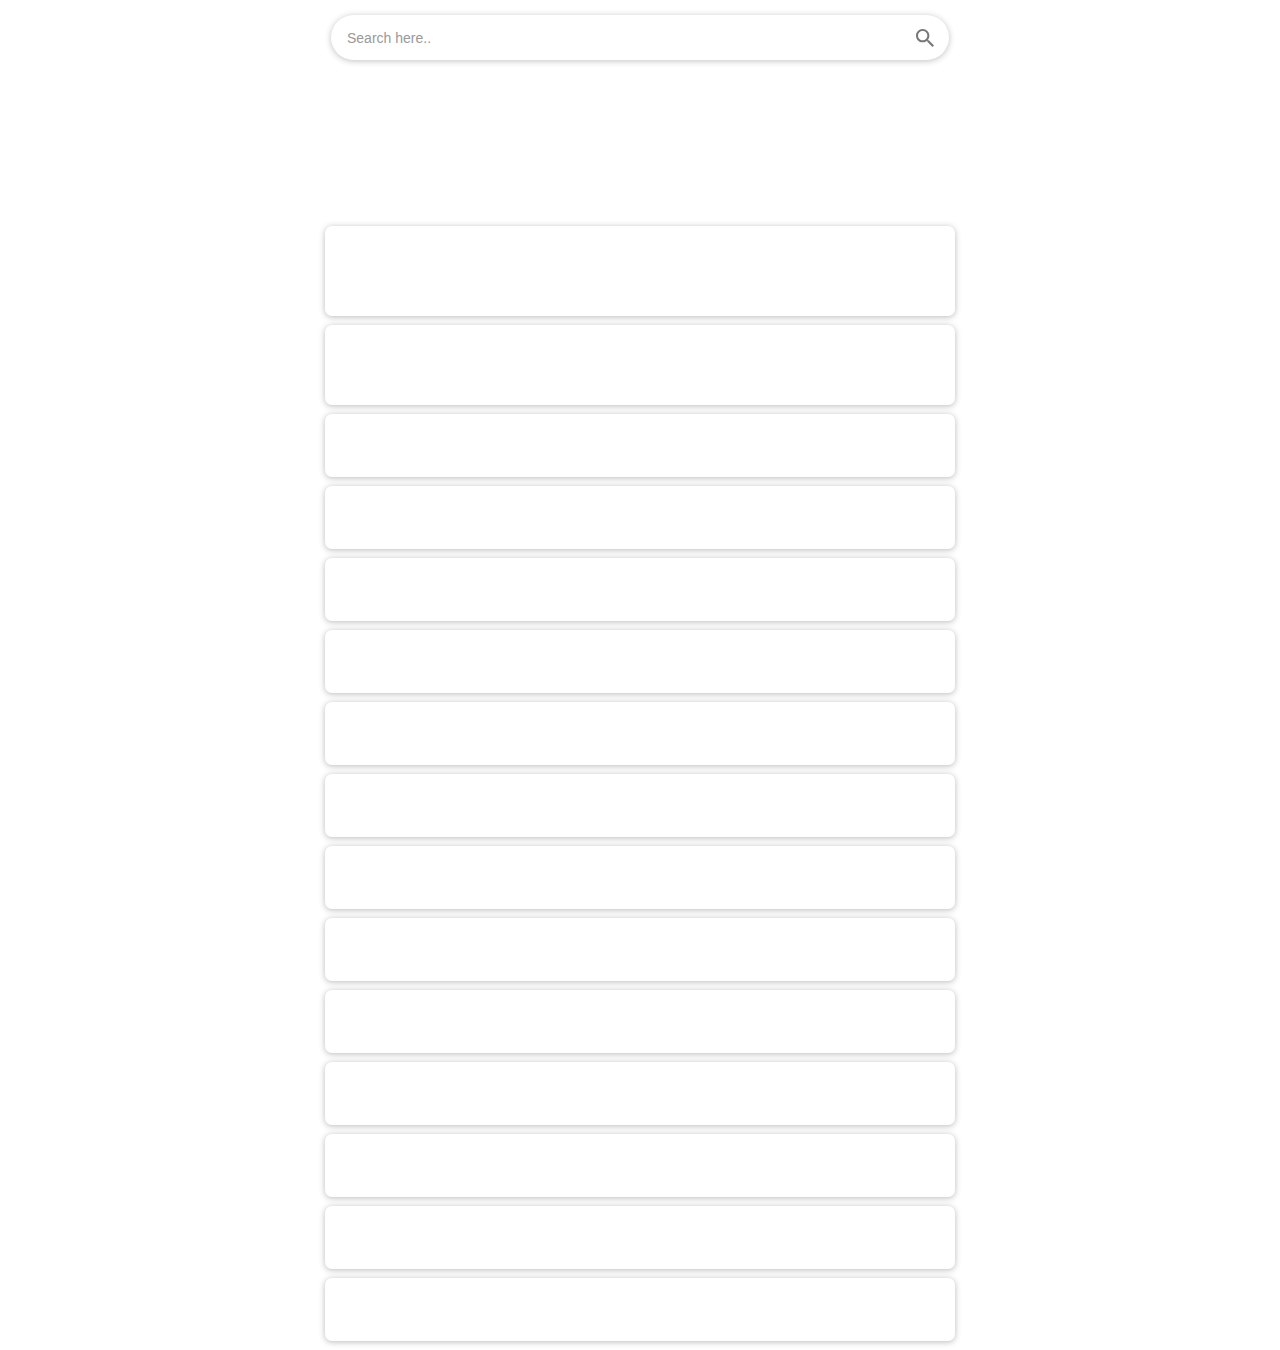
<file: index.html>
<!DOCTYPE html>
<html lang="en">
    
    <script>
            var timerStart = Date.now();
    </script>
    
    <script src="https://securepubads.g.doubleclick.net/tag/js/gpt.js"></script>
    <script src="https://www.googletagmanager.com/gtag/js?id=UA-47795566-10"></script>
    <script>
            var timerStart = Date.now();
            console.log("initialised @: %c"+ (Date.now()-timerStart) + ' ms', 'color:blue;');///DEBUG 

            window.addEventListener('load', function(){
                console.log("Page load complete@: %c "+ (Date.now()-timerStart) + ' ms ', 'color:white;background-color:darkviolet'); 
                //alert('Page loading took: ' +  ((Date.now()-timerStart)/1000).toFixed(2) + ' seconds' )
            });
    </script>
<head>
    <title>Indus News</title>
    <meta name="viewport" content="width=device-width, initial-scale=1.0" />
    <meta name="viewport" content="width=device-width, initial-scale=1">
    <meta name="viewport" content="width=device-width, initial-scale=1, maximum-scale=1, user-scalable=0" />
    <style type="text/css" media="handheld">
    /* rules for mobile devices that don't support media queries */
    body {
        font-size: 80%;
    }
    </style>
</head>
<body>
    <!-- google optimisation suggestions -->
    
    <link rel="preconnect" href="assets/js/custom.js" as="script">
    <link rel="preconnect" href="assets/css/indu_global.css">
    <link rel="dns-prefetch" href="https://kme46.siteplug.com">
    <link rel="dns-prefetch" href="https://static-02.siteplug.com">
    <link rel="dns-prefetch" href="https://feed.dailyhunt.in">
    <link rel="preconnect" href="https://backfills.ph.affinity.com">
    <link rel="preconnect" href="https://assets-news-bcdn-ll.dailyhunt.in">
    <link rel="preconnect" href="https://pagead2.googlesyndication.com">
    <link rel="preconnect" href="https://log.outbrainimg.com">
    <link rel="preconnect" href="https://static-02.siteplug.com">
    
    <div class="indus_middle" id="indus_cont">
        <div id="indus_cont_five">
            
            <!--  Search Bar  -->
            <header>
                <div class="row_search top-buffer">
                    <div class="search_fixed">
                        <div class="search-bar">
                            <div id="search" class="input-group">
                                <input class="form-control" name="q" type="text" id="search_in_page" placeholder="Search here.." required style="display: none;" />
                                <div class="input-group-btn" id="search_button">
                                    <button class="btn btn-default" id="button-icon">
                                        <img src="./assets/images/search1.svg" alt="search" aria-describedby="search button">
                                    </button>
                                </div>
                            </div>
                        </div>
                        <div class="site_suggest_box" style="display:none;">
                            <ul class=" site_suggest_ads list-unstyled result-bucket"></ul>
                        </div>
                    </div>
                    <div class="search_space_fix"></div>
                </div>
                <!--  Site Suggest  -->
            </header>
            
            <section class="indus_sections">
                <div class="flex-container">
                    <!--  Recommended Apps  -->
                    <div class="vertical-center-row top-buffer recommended_app_wrap">
                        <div id="recommended_app_section">
                            <div class="col-xs-3 panel fig_div" id="fig_div_0">
                                <div class="panel-body">
                                    <a id="app_url_0" href=""></a>
                                    <img class="img-responsive img-thumbnail center-block recommended_apps" id="app_image_0" style="display:none;">
                                    <div class="panel-heading word-wrap recommended_apps_name" id="recommended_apps_name_0"></div>
                                </div>
                            </div>
                            <div class="col-xs-3 panel fig_div" id="fig_div_1">
                                <div class="panel-body">
                                    <a id="app_url_1" href=""></a>
                                    <img class="img-responsive img-thumbnail center-block recommended_apps" id="app_image_1" style="display:none;">
                                    <div class="panel-heading word-wrap recommended_apps_name" id="recommended_apps_name_1"></div>
                                </div>
                            </div>
                            <div class="col-xs-3 panel fig_div" id="fig_div_2">
                                <div class="panel-body">
                                    <a id="app_url_2" href=""></a>
                                    <img class="img-responsive img-thumbnail center-block recommended_apps" id="app_image_2" style="display:none;">
                                    <div class="panel-heading word-wrap recommended_apps_name" id="recommended_apps_name_2"></div>
                                </div>
                            </div>
                            <div class="col-xs-3 panel fig_div" id="fig_div_3">
                                <div class="panel-body">
                                    <a id="app_url_3" href=""></a>
                                    <img class="img-responsive img-thumbnail center-block recommended_apps" id="app_image_3" style="display:none;">
                                    <div class="panel-heading word-wrap recommended_apps_name" id="recommended_apps_name_3"></div>
                                </div>
                            </div>
                            <div class="col-xs-3 panel fig_div" id="fig_div_4">
                                <div class="panel-body">
                                    <a id="app_url_4" href=""></a>
                                    <img class="img-responsive img-thumbnail center-block recommended_apps" id="app_image_4" style="display:none;">
                                    <div class="panel-heading word-wrap recommended_apps_name" id="recommended_apps_name_4"></div>
                                </div>
                            </div>
                            <div class="col-xs-3 panel fig_div" id="fig_div_5">
                                <div class="panel-body">
                                    <a id="app_url_5" href=""></a>
                                    <img class="img-responsive img-thumbnail center-block recommended_apps" id="app_image_5" style="display:none;">
                                    <div class="panel-heading word-wrap recommended_apps_name" id="recommended_apps_name_5"></div>
                                </div>
                            </div>
                            <div class="col-xs-3 panel fig_div" id="fig_div_6">
                                <div class="panel-body">
                                    <a id="app_url_6" href=""></a>
                                    <img class="img-responsive img-thumbnail center-block recommended_apps" id="app_image_6" style="display:none;">
                                    <div class="panel-heading word-wrap recommended_apps_name" id="recommended_apps_name_6"></div>
                                </div>
                            </div>
                            <div class="col-xs-3 panel fig_div" id="fig_div_7">
                                <div class="panel-body">
                                    <a id="app_url_7" href=""></a>
                                    <img class="img-responsive img-thumbnail center-block recommended_apps" id="app_image_7" style="display:none;">
                                    <div class="panel-heading word-wrap recommended_apps_name" id="recommended_apps_name_7"></div>
                                </div>
                            </div>
                        </div>
                    </div>
 
                    <!--  TopNews Section  -->
                    <div class="indus_full" id="indus_full">
                        <ul id="all_news" class="top_news_section top-buffer">
                            <li id="top_news_0">
                                <div class="top_div">
                                    <a id="news_href_0" href="">
                                        <div class="col-xs-12" id="pic">
                                            <img id="news_image_0" class="img-r-esponsive img-rounded img-auto">
                                        </div>
                                        <div class="col-xs-12">
                                            <div class="first_top_news">
                                                <div class="top_news_pro">
                                                    <img id="source_image_0" class="img-r-esponsive img-auto">
                                                    <span class="source_name" id="source_name_0"></span>
                                                </div>
                                                <b id="news_heading_0" class="bwrap"></b>
                                                <div class="source_image">
                                                    <h6 id="publishTime_0" class="publishTime"></h6>
                                                </div>
                                            </div>
                                        </div>
                                    </a>
                                </div>
                            </li>
                            
                            <!-- Ad divs -->
                            <li id="top_news_ads1" style="display:none;">
                                <div id="div-gpt-ad-1551357349271-9" class="top_div1"></div>
                            </li>
                            <li id="top_news_ads2" style="display:none;">
                                <div id="div-gpt-ad-1565767605361-0" class="top_div1"></div>
                            </li>
                            
                            <li id="top_news_1">
                                <div class="top_div">
                                    <a id="news_href_1" href="">
                                        <div class="col-xs-12" id="pic">
                                            <img id="news_image_1" class="img-r-esponsive img-rounded img-auto">
                                        </div>
                                        <div class="col-xs-12">
                                            <div class="first_top_news">
                                                <div class="top_news_pro">
                                                    <img id="source_image_1" class="img-r-esponsive img-auto">
                                                    <span class="source_name" id="source_name_1"></span>
                                                </div>
                                                <b id="news_heading_1" class="bwrap"></b>
                                                <div class="source_image">
                                                    <h6 id="publishTime_1" class="publishTime"></h6>
                                                </div>
                                            </div>
                                        </div>
                                    </a>
                                </div>
</li>
                            <li id="top_news_2">
                                <div class="top_div">
                                    <a id="news_href_2" href="">
                                        <div class="col-xs-9">
                                            <div class="top_news_pro">
                                                <img id="source_image_2" class="top_mar">
                                                <span class="source_name" id="source_name_2"></span>
                                            </div>
                                            <b id="news_heading_2" class="bwrap"></b>
                                            <div class="source_image">
                                                <h6 id="publishTime_2" class="publishTime"></h6>
                                            </div>
                                        </div>
                                        <div class="col-xs-3" id="pic">
                                            <img id="news_image_2" class="img-r-esponsive img-rounded img-auto feeds_right">
                                        </div>
                                    </a>
                                </div>
                            </li>
                            <li id="top_news_3">
                                <div class="top_div">
                                    <a id="news_href_3" href="">
                                        <div class="col-xs-9">
                                            <div class="top_news_pro">
                                                <img id="source_image_3" class="top_mar">
                                                <span class="source_name" id="source_name_3"></span>
                                            </div>
                                            <b id="news_heading_3" class="bwrap"></b>
                                            <div class="source_image">
                                                <h6 id="publishTime_3" class="publishTime"></h6>
                                            </div>
                                        </div>
                                        <div class="col-xs-3" id="pic">
                                            <img id="news_image_3" class="img-r-esponsive img-rounded img-auto feeds_right">
                                        </div>
                                    </a>
                                </div>
                            </li>
                            <li id="top_news_4">
                                <div class="top_div">
                                    <a id="news_href_4" href="">
                                        <div class="col-xs-9">
                                            <div class="top_news_pro">
                                                <img id="source_image_4" class="top_mar">
                                                <span class="source_name" id="source_name_4"></span>
                                            </div>
                                            <b id="news_heading_4" class="bwrap"></b>
                                            <div class="source_image">
                                                <h6 id="publishTime_4" class="publishTime"></h6>
                                            </div>
                                        </div>
                                        <div class="col-xs-3" id="pic">
                                            <img id="news_image_4" class="img-r-esponsive img-rounded img-auto feeds_right">
                                        </div>
                                    </a>
                                </div>
                            </li>
                            <li id="top_news_5">
                                <div class="top_div">
                                    <a id="news_href_5" href="">
                                        <div class="col-xs-9">
                                            <div class="top_news_pro">
                                                <img id="source_image_5" class="top_mar">
                                                <span class="source_name" id="source_name_5"></span>
                                            </div>
                                            <b id="news_heading_5" class="bwrap"></b>
                                            <div class="source_image">
                                                <h6 id="publishTime_5" class="publishTime"></h6>
                                            </div>
                                        </div>
                                        <div class="col-xs-3" id="pic">
                                            <img id="news_image_5" class="img-r-esponsive img-rounded img-auto feeds_right">
                                        </div>
                                    </a>
                                </div>
                            </li>
                            <li id="top_news_6">
                                <div class="top_div">
                                    <a id="news_href_6" href="">
                                        <div class="col-xs-9">
                                            <div class="top_news_pro">
                                                <img id="source_image_6" class="top_mar">
                                                <span class="source_name" id="source_name_6"></span>
                                            </div>
                                            <b id="news_heading_6" class="bwrap"></b>
                                            <div class="source_image">
                                                <h6 id="publishTime_6" class="publishTime"></h6>
                                            </div>
                                        </div>
                                        <div class="col-xs-3" id="pic">
                                            <img id="news_image_6" class="img-r-esponsive img-rounded img-auto feeds_right">
                                        </div>
                                    </a>
                                </div>
                            </li>
                            <li id="top_news_7">
                                <div class="top_div">
                                    <a id="news_href_7" href="">
                                        <div class="col-xs-9">
                                            <div class="top_news_pro">
                                                <img id="source_image_7" class="top_mar">
                                                <span class="source_name" id="source_name_7"></span>
                                            </div>
                                            <b id="news_heading_7" class="bwrap"></b>
                                            <div class="source_image">
                                                <h6 id="publishTime_7" class="publishTime"></h6>
                                            </div>
                                        </div>
                                        <div class="col-xs-3" id="pic">
                                            <img id="news_image_7" class="img-r-esponsive img-rounded img-auto feeds_right">
                                        </div>
                                    </a>
                                </div>
                            </li>
                            <li id="top_news_8">
                                <div class="top_div">
                                    <a id="news_href_8" href="">
                                        <div class="col-xs-9">
                                            <div class="top_news_pro">
                                                <img id="source_image_8" class="top_mar">
                                                <span class="source_name" id="source_name_8"></span>
                                            </div>
                                            <b id="news_heading_8" class="bwrap"></b>
                                            <div class="source_image">
                                                <h6 id="publishTime_8" class="publishTime"></h6>
                                            </div>
                                        </div>
                                        <div class="col-xs-3" id="pic">
                                            <img id="news_image_8" class="img-r-esponsive img-rounded img-auto feeds_right">
                                        </div>
                                    </a>
                                </div>
                            </li>
                            <li id="top_news_9">
                                <div class="top_div">
                                    <a id="news_href_9" href="">
                                        <div class="col-xs-9">
                                            <div class="top_news_pro">
                                                <img id="source_image_9" class="top_mar">
                                                <span class="source_name" id="source_name_9"></span>
                                            </div>
                                            <b id="news_heading_9" class="bwrap"></b>
                                            <div class="source_image">
                                                <h6 id="publishTime_9" class="publishTime"></h6>
                                            </div>
                                        </div>
                                        <div class="col-xs-3" id="pic">
                                            <img id="news_image_9" class="img-r-esponsive img-rounded img-auto feeds_right">
                                        </div>
                                    </a>
                                </div>
                            </li>
                            <li id="top_news_10">
                                <div class="top_div">
                                    <a id="news_href_10" href="">
                                        <div class="col-xs-9">
                                            <div class="top_news_pro">
                                                <img id="source_image_10" class="top_mar">
                                                <span class="source_name" id="source_name_10"></span>
                                            </div>
                                            <b id="news_heading_10" class="bwrap"></b>
                                            <div class="source_image">
                                                <h6 id="publishTime_10" class="publishTime"></h6>
                                            </div>
                                        </div>
                                        <div class="col-xs-3" id="pic">
                                            <img id="news_image_10" class="img-r-esponsive img-rounded img-auto feeds_right">
                                        </div>
                                    </a>
                                </div>
                            </li>
                            <li id="top_news_11">
                                <div class="top_div">
                                    <a id="news_href_11" href="">
                                        <div class="col-xs-9">
                                            <div class="top_news_pro">
                                                <img id="source_image_11" class="top_mar">
                                                <span class="source_name" id="source_name_11"></span>
                                            </div>
                                            <b id="news_heading_11" class="bwrap"></b>
                                            <div class="source_image">
                                                <h6 id="publishTime_11" class="publishTime"></h6>
                                            </div>
                                        </div>
                                        <div class="col-xs-3" id="pic">
                                            <img id="news_image_11" class="img-r-esponsive img-rounded img-auto feeds_right">
                                        </div>
                                    </a>
                                </div>
                            </li>
                            <li id="top_news_12">
                                <div class="top_div">
                                    <a id="news_href_12" href="">
                                        <div class="col-xs-9">
                                            <div class="top_news_pro">
                                                <img id="source_image_12" class="top_mar">
                                                <span class="source_name" id="source_name_12"></span>
                                            </div>
                                            <b id="news_heading_12" class="bwrap"></b>
                                            <div class="source_image">
                                                <h6 id="publishTime_12" class="publishTime"></h6>
                                            </div>
                                        </div>
                                        <div class="col-xs-3" id="pic">
                                            <img id="news_image_12" class="img-r-esponsive img-rounded img-auto feeds_right">
                                        </div>
                                    </a>
                                </div>
                            </li>
                            <li id="top_news_13">
                                <div class="top_div">
                                    <a id="news_href_13" href="">
                                        <div class="col-xs-9">
                                            <div class="top_news_pro">
                                                <img id="source_image_13" class="top_mar">
                                                <span class="source_name" id="source_name_13"></span>
                                            </div>
                                            <b id="news_heading_13" class="bwrap"></b>
                                            <div class="source_image">
                                                <h6 id="publishTime_13" class="publishTime"></h6>
                                            </div>
                                        </div>
                                        <div class="col-xs-3" id="pic">
                                            <img id="news_image_13" class="img-r-esponsive img-rounded img-auto feeds_right">
                                        </div>
                                    </a>
                                </div>
                            </li>
                            <li id="top_news_14">
                                <div class="top_div">
                                    <a id="news_href_14" href="">
                                        <div class="col-xs-9">
                                            <div class="top_news_pro">
                                                <img id="source_image_14" class="top_mar">
                                                <span class="source_name" id="source_name_14"></span>
                                            </div>
                                            <b id="news_heading_14" class="bwrap"></b>
                                            <div class="source_image">
                                                <h6 id="publishTime_14" class="publishTime"></h6>
                                            </div>
                                        </div>
                                        <div class="col-xs-3" id="pic">
                                            <img id="news_image_14" class="img-r-esponsive img-rounded img-auto feeds_right">
                                        </div>
                                    </a>
                                </div>
                            </li>
                        </ul>
                    </div>
                </div>
            </section>
        </div>
    </div>
    
<script>
 
    var worker = null;
    var newsTimer = 0;
    var arrAds = ['/42115163/IP_start.indusos.com_320X100_Mobile', '/42115163/IP_start.indusos.com_300X250_Mobile'];
    var smallAdInterval = 1; // how much gap between news feeds and small ad (1st) : n - [1 to 10]
    var bigAdInterval = 6; // how much gap between news feeds and big ad (2nd) : n - [1 to 10]
    var adSlot1, adSlot2;

    var pageSize = 15;
    var pageNumber = 1;
    var newsAppKey = 'DVj2UsFaFnN+3kn4VHWPS9hUiLCz4eOtblRfAUrDC50=';
    var current_parameter = getUrlParameter(window.location.search.substring(1))["IMEI"];
    var scrollDir = 'up';
    var nextPageUrl = '';
    var newsRenderIndex = 0;
    var alreadyLoading = false;
    var arrayDisplayedNews = [];
    var lastBottomPos = 0;

    var flag_var = 0;

    var docHeight = 0;
    var winHeight = 0;

    
    //-------------------------------------------------------
    var current_parameter = getUrlParameter(window.location.search.substring(1))["IMEI"];
    var $recommended_app_section = document.getElementById("recommended_app_section");
    var mobile_width = screen.width;
    findHighestNode(document.documentElement.childNodes)
    winHeight = window.innerHeight || document.documentElement.clientHeight || document.body.clientHeight;
    function dqs(sel) { return document.querySelector(sel); }
    
    // GOOGLE ad
    var gptadslots = [];
    var googletag = googletag || {cmd:[]};
    
    googletag.cmd.push(function() {
        
        googletag.pubads().enableSingleRequest(); //SRA
        googletag.pubads().collapseEmptyDivs();
        // unhide div when ad loads
        googletag.pubads().addEventListener('slotRenderEnded', function(event) {
            if(event.slot.getAdUnitPath() == arrAds[0]) {
                dqs('#div-gpt-ad-1551357349271-9 div iframe').onload = function(){ 
                    document.getElementById('top_news_ads1').style.display = 'block';
                }
            }
            if(event.slot.getAdUnitPath() == arrAds[1]) {
                dqs('#div-gpt-ad-1565767605361-0 div iframe').onload = function(){
                    document.getElementById('top_news_ads2').style.display = 'block';
                }
            }
        });

        adSlot1 = googletag.defineSlot('/42115163/IP_start.indusos.com_320X100_Mobile', [[320, 100]], "div-gpt-ad-1551357349271-9")
            .addService(googletag.pubads());

        adSlot2 = googletag.defineSlot('/42115163/IP_start.indusos.com_300X250_Mobile', [[300, 250]],'div-gpt-ad-1565767605361-0')
            .addService(googletag.pubads());
        //googletag.NamedSize = 'fluid';
        googletag.enableServices();
        googletag.display('div-gpt-ad-1551357349271-9');
        googletag.display('div-gpt-ad-1565767605361-0');
    });
    
    /*
    @ get the URL parameter off the url*/
    function getUrlParameter(uri) {
        var sPageURL = decodeURIComponent(uri),
            sURLVariables = sPageURL.split('&'),
            sParameterName,
            i;
        var param_dict = {};
        for (i = 0; i < sURLVariables.length; i++) {
            sParameterName = sURLVariables[i].split('=');
            param_dict[sParameterName[0]] = sParameterName[1];
        }
        return param_dict;
    };

    //document height
    function findHighestNode(nodesList) {
        for (var i = nodesList.length - 1; i >= 0; i--) {
            if (nodesList[i].scrollHeight && nodesList[i].clientHeight) {
                var elHeight = Math.max(nodesList[i].scrollHeight, nodesList[i].clientHeight);
                docHeight = Math.max(elHeight, docHeight);
            }
            if (nodesList[i].childNodes.length) findHighestNode(nodesList[i].childNodes);
        }
    }


    /*********************/
    /** LOAD WEB WORKER **/
    /*********************/
    worker = new Worker("./assets/js/task.js");

    /* Message event handler */
    worker.onmessage = function(e) {

        if(e.data.event == 'load_news')
        {
            var data = e.data.data;
            data = JSON.parse(data);

            if (data.code == 200) {
                if (parseInt(data.data.count) > 0) 
                {
                    var data_from_wow = data.data.rows;//data.data.rows.slice(0, 10);
                    // dailyhunt BUG: not  consideting pageSize key

                    //append first 10 using static html
                    for (var i = 0; i < data_from_wow.length; i++) {

                        var newsImg = document.querySelector("#news_image_" + i.toString())
                        if(typeof data_from_wow[i]['images'][0]!= 'undefined')
                        {
                            var image_array = data_from_wow[i]['images'][0];
                            var newsId = data_from_wow[i]['id'];
                            arrayDisplayedNews.push(newsId);
                            //make first news image bigger
                            if (!!image_array) {
                                if (i == 0) {
                                    image_array = image_array.replace(/{CMD}/g, "crop").replace(/{W}x{H}_{Q}/g, "700x400_80").replace(/{EXT}/g, "webp");
                                    newsImg.setAttribute("src", image_array);

                                } else {
                                    image_array = image_array.replace(/{CMD}/g, "crop").replace(/{W}x{H}_{Q}/g, "150x150_90").replace(/{EXT}/g, "webp");
                                    //newsImg.setAttribute("src", image_array);
                                     newsImg.setAttribute("data-src", image_array);
                                     newsImg.classList.add("lazy");

                                    // newsImg.setAttribute("width", '100');
                                    // newsImg.setAttribute("height", '100');
                                }
                            }
                        }
                        else
                            newsImg.parentNode.removeChild(newsImg); // empty images[]
                        
                        
                        var srcImg = data_from_wow[i]['sourceLogo'];
                        if(srcImg.indexOf('{CMD}') !== -1)
                        {
                            srcImg = srcImg.replace(/{CMD}/g, "crop").replace(/{W}x{H}_{Q}/g, "96x96_60").replace(/{EXT}/g, "webp");
                        }
                        srcImg = srcImg.replace('96x96_60', '25x25_60'); // replace image res.
                        var srcImgEl = document.querySelector("#source_image_" + i);
                        srcImgEl.setAttribute("src", srcImg);
                        document.querySelector('#news_heading_' + i).innerText = data_from_wow[i]['title'];
                        document.querySelector('#news_href_' + i).setAttribute("href", (data_from_wow[i]['deepLinkUrl']));

                        if(typeof data_from_wow[i]['recommendationTs'] != 'undefined')
                        var publish_time = new Date(data_from_wow[i]['recommendationTs']);
                        else
                        var publish_time = new Date(data_from_wow[i]['publishTime']);

                        document.querySelector('#publishTime_' + i).innerText = timeSince(publish_time);
                        document.querySelector('#top_news_' + i).setAttribute('data-title', data_from_wow[i]['title']);
                        document.querySelector('#top_news_' + i).setAttribute('data-url', data_from_wow[i]['deepLinkUrl']);
                        document.querySelector('#source_name_' + i).innerText = data_from_wow[i]['source'];
                        /*
                         track_data.stories.push({
                             "id": data_from_wow[i]['id'],
                             "trackData": data_from_wow[i]['trackData']
                         });
                         */
                    }
                    //for loop close
                    
                    newsRenderIndex+=data_from_wow.length-1;
                    
                    lazyLoadInstance = new LazyLoad({
                        elements_selector: ".lazy"
                    });
                    nextPageUrl = data.data.nextPageUrl;
                }
            }
        }
    }
    /**********************/

    //init the loading news in webworker
    worker.postMessage({event:'load_news', current_parameter:current_parameter});

    //CSS CLASSES SETUP: based on device
        mql = window.matchMedia('(max-width: 699px)');
        if (mql.matches) {
            document.querySelector('#indus_cont').classList.remove("indus_middle");;
        }
        mql = window.matchMedia('(max-width:339px)');
        if (mql.matches) {
            document.querySelector('#indus_cont_five').classList.add("indus_middle_five");;
        }
        mql = window.matchMedia('(max-width: 399px)');
        if (mql.matches) {
            var sel = '#all_news';
            var coll = document.querySelector(sel).classList.add('lessthan400');
        } else {
            var sel = '#all_news';
            var coll = document.querySelector(sel).classList.add('morethan400');
        }
    
    </script>
    
    <script src="./assets/js/custom.js"></script>

    <script>document.querySelector('#search_in_page').style.display = 'block';document.querySelector('#button-icon').style.display = 'block';</script>

</body>
    
    <script src="assets/js/lazyload.min.js"></script>
    <link rel="stylesheet" href="assets/css/indu_global.css">

</html>
</file>
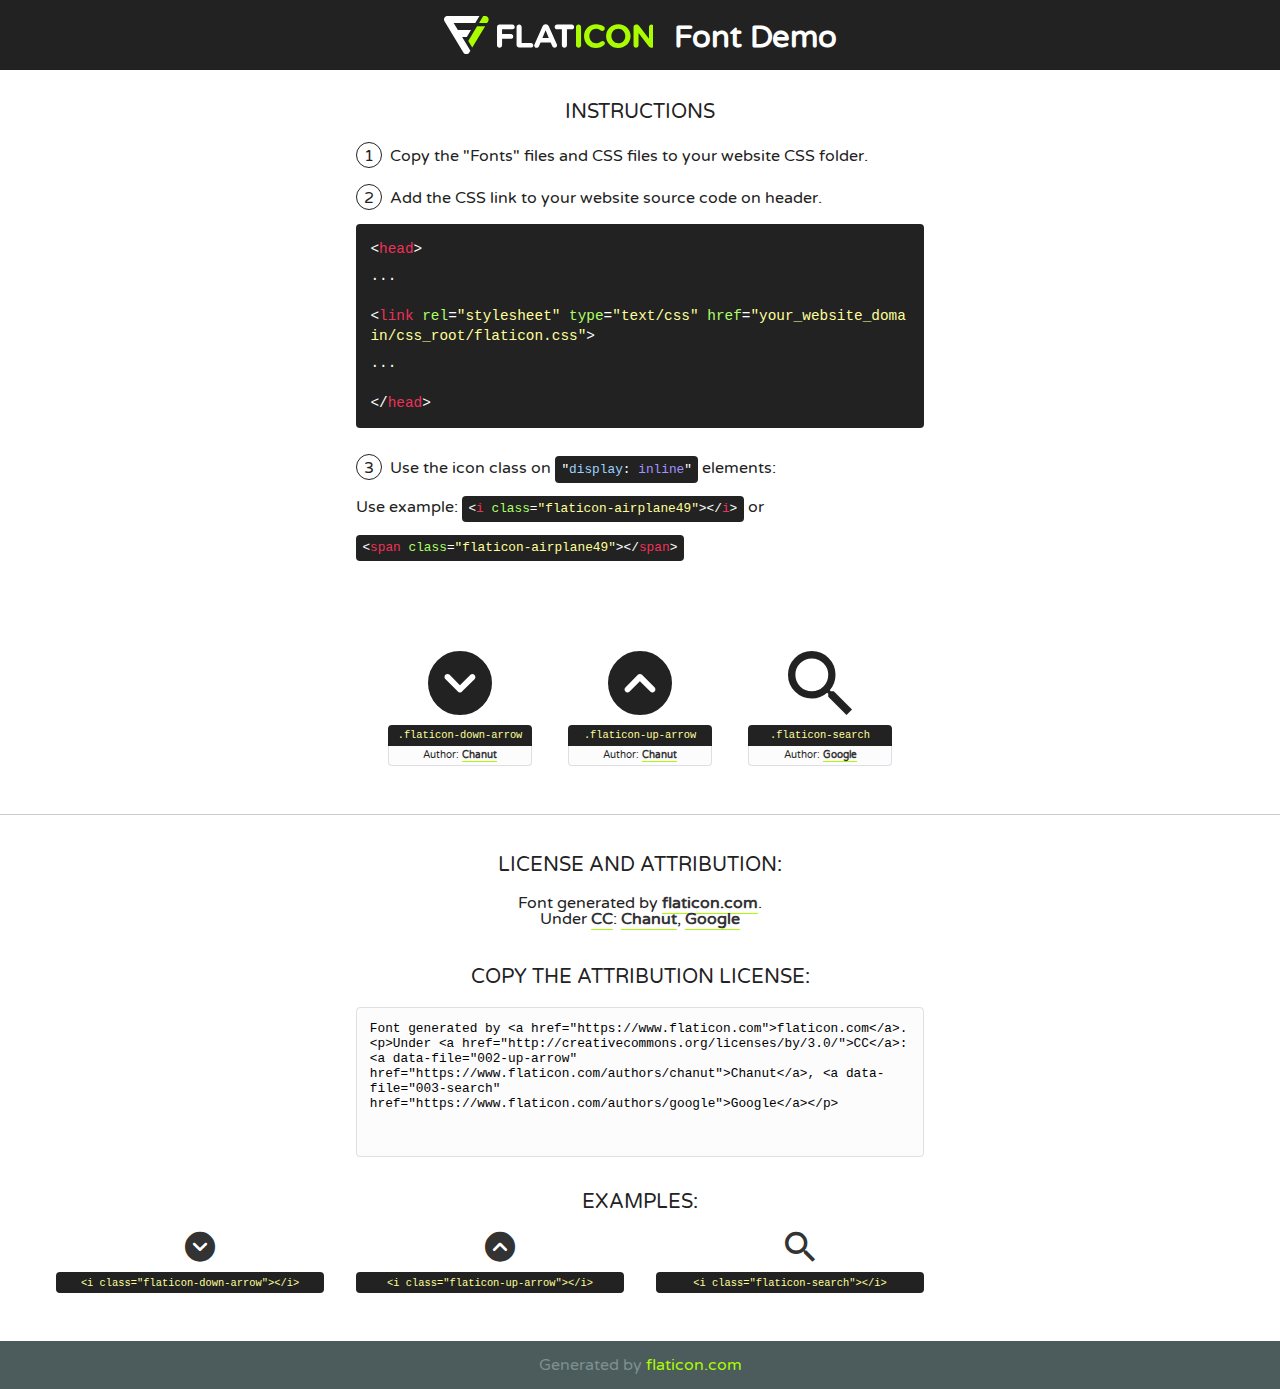
<file: assets/font/flaticon.html>
<!DOCTYPE html>
<!--
  Flaticon icon font: Flaticon
  Creation date: 15/11/2019 06:23
-->
<html>
<!DOCTYPE html>
<html>

<head>
    <title>Flaticon WebFont</title>
    <link href="http://fonts.googleapis.com/css?family=Varela+Round" rel="stylesheet" type="text/css" />
    <link rel="stylesheet" type="text/css" href="flaticon.css">
    <meta charset="UTF-8">
    <style>
    html, body, div, span, applet, object, iframe,
    h1, h2, h3, h4, h5, h6, p, blockquote, pre,
    a, abbr, acronym, address, big, cite, code,
    del, dfn, em, img, ins, kbd, q, s, samp,
    small, strike, strong, sub, sup, tt, var,
    b, u, i, center,
    dl, dt, dd, ol, ul, li,
    fieldset, form, label, legend,
    table, caption, tbody, tfoot, thead, tr, th, td,
    article, aside, canvas, details, embed, 
    figure, figcaption, footer, header, hgroup, 
    menu, nav, output, ruby, section, summary,
    time, mark, audio, video {
        margin: 0;
        padding: 0;
        border: 0;
        font-size: 100%;
        font: inherit;
        vertical-align: baseline;
    }
    /* HTML5 display-role reset for older browsers */
    article, aside, details, figcaption, figure, 
    footer, header, hgroup, menu, nav, section {
        display: block;
    }
    body {
        line-height: 1;
    }
    ol, ul {
        list-style: none;
    }
    blockquote, q {
        quotes: none;
    }
    blockquote:before, blockquote:after,
    q:before, q:after {
        content: '';
        content: none;
    }
    table {
        border-collapse: collapse;
        border-spacing: 0;
    }
    body {
        font-family: 'Varela Round', Helvetica, Arial, sans-serif;
        font-size: 16px;
        color: #222;
    }
    a {
        color: #333;
        border-bottom: 1px solid #a9fd00;
        font-weight: bold;
        text-decoration: none;
    }
    * {
        -moz-box-sizing: border-box;
        -webkit-box-sizing: border-box;
        box-sizing: border-box;
        margin: 0;
        padding: 0;
    }
    [class^="flaticon-"]:before, [class*=" flaticon-"]:before, [class^="flaticon-"]:after, [class*=" flaticon-"]:after {
        font-family: Flaticon;
        font-size: 30px;
        font-style: normal;
        margin-left: 20px;
        color: #333;
    }
    .wrapper {
        max-width: 600px;
        margin: auto;
        padding: 0 1em;
    }
    .title {
        font-size: 1.25em;
        text-align: center;
        margin-bottom: 1em;
        text-transform: uppercase;
    }
    header {
        text-align: center;
        background-color: #222;
        color: #fff;
        padding: 1em;
    }
    header .logo {
        width: 210px;
        height: 38px;
        display: inline-block;
        vertical-align: middle;
        margin-right: 1em;
        border: none;
    }
    header strong {
        font-size: 1.95em;
        font-weight: bold;
        vertical-align: middle;
        margin-top: 5px;
        display: inline-block;
    }
    .demo {
        margin: 2em auto;
        line-height: 1.25em;
    }
    .demo ul li {
        margin-bottom: 1em;
    }
    .demo ul li .num {
        color: #222;
        border-radius: 20px;
        display: inline-block;
        width: 26px;
        padding: 3px;
        height: 26px;
        text-align: center;
        margin-right: 0.5em;
        border: 1px solid #222;
    }
    .demo ul li code {
        background-color: #222;
        border-radius: 4px;
        padding: 0.25em 0.5em;
        display: inline-block;
        color: #fff;
        font-family: Consolas,Monaco,Lucida Console,Liberation Mono,DejaVu Sans Mono,Bitstream Vera Sans Mono,Courier New, monospace;
        font-weight: lighter;
        margin-top: 1em;
        font-size: 0.8em;
        word-break: break-all;
    }
    .demo ul li code.big {
        padding: 1em;
        font-size: 0.9em;
    }
    .demo ul li code .red {
        color: #EF3159;
    }
    .demo ul li code .green {
        color: #ACFF65;
    }
    .demo ul li code .yellow {
        color: #FFFF99;
    }
    .demo ul li code .blue {
        color: #99D3FF;
    }
    .demo ul li code .purple {
        color: #A295FF;
    }
    .demo ul li code .dots {
        margin-top: 0.5em;
        display: block;
    }
    #glyphs {
        border-bottom: 1px solid #ccc;
        padding: 2em 0;
        text-align: center;
    }
    .glyph {
        display: inline-block;
        width: 9em;
        margin: 1em;
        text-align: center;
        vertical-align: top;
        background: #FFF;
    }
    .glyph .glyph-icon {
        padding: 10px;
        display: block;
        font-family:"Flaticon";
        font-size: 64px;
        line-height: 1;
    }
    .glyph .glyph-icon:before {
        font-size: 64px;
        color: #222;
        margin-left: 0;
    }
    .class-name {
        font-size: 0.65em;
        background-color: #222;
        color: #fff;
        border-radius: 4px 4px 0 0;
        padding: 0.5em;
        color: #FFFF99;
        font-family: Consolas,Monaco,Lucida Console,Liberation Mono,DejaVu Sans Mono,Bitstream Vera Sans Mono,Courier New, monospace;
    }
    .author-name {
        font-size: 0.6em;
        background-color: #fcfcfd;
        border: 1px solid #DEDEE4;
        border-top: 0;
        border-radius: 0 0 4px 4px;
        padding: 0.5em;
    }
    .class-name:last-child {
        font-size: 10px;
        color:#888;
    }
    .class-name:last-child a {
        font-size: 10px;
        color:#555;
    }
    .class-name:last-child a:hover {
        color:#a9fd00;
    }
    .glyph > input {
        display: block;
        width: 100px;
        margin: 5px auto;
        text-align: center;
        font-size: 12px;
        cursor: text;
    }
    .glyph > input.icon-input {
        font-family:"Flaticon";
        font-size: 16px;
        margin-bottom: 10px;
    }
    .attribution .title {
        margin-top: 2em;
    }
    .attribution textarea {
        background-color: #fcfcfd;
        padding: 1em;
        border: none;
        box-shadow: none;
        border: 1px solid #DEDEE4;
        border-radius: 4px;
        resize: none;
        width: 100%;
        height: 150px;
        font-size: 0.8em;
        font-family: Consolas,Monaco,Lucida Console,Liberation Mono,DejaVu Sans Mono,Bitstream Vera Sans Mono,Courier New, monospace;
        -webkit-appearance: none;
    }
    .iconsuse {
        margin: 2em auto;
        text-align: center;
        max-width: 1200px;
    }
    .iconsuse:after {
        content: '';
        display: table;
        clear: both;
    }
    .iconsuse .image {
        float: left;
        width: 25%;
        padding: 0 1em;
    }
    .iconsuse .image p {
        margin-bottom: 1em;
    }
    .iconsuse .image span {
        display: block;
        font-size: 0.65em;
        background-color: #222;
        color: #fff;
        border-radius: 4px;
        padding: 0.5em;
        color: #FFFF99;
        margin-top: 1em;
        font-family: Consolas,Monaco,Lucida Console,Liberation Mono,DejaVu Sans Mono,Bitstream Vera Sans Mono,Courier New, monospace;
    }
    #footer {
        text-align: center;
        background-color: #4C5B5C;
        color: #7c9192;
        padding: 1em;
    }
    #footer a {
        border: none;
        color: #a9fd00;
        font-weight: normal;
    }
    @media (max-width: 960px) {
        .iconsuse .image {
            width: 50%;
        }
    }
    @media (max-width: 560px) {
        .iconsuse .image {
            width: 100%;
        }
    }
    </style>
</head>

<body class="characters-off">

    <header>
        <a href="https://www.flaticon.com" target="_blank" class="logo">
            <svg version="1.1" xmlns="http://www.w3.org/2000/svg" xmlns:xlink="http://www.w3.org/1999/xlink" xmlns:a="http://ns.adobe.com/AdobeSVGViewerExtensions/3.0/" viewBox="0 0 560.875 102.036" enable-background="new 0 0 560.875 102.036" xml:space="preserve">
                <defs>
                </defs>
                <g>
                    <g class="letters">
                        <path fill="#ffffff" d="M141.596,29.675c0-3.777,2.985-6.767,6.764-6.767h34.438c3.426,0,6.15,2.728,6.15,6.15
                        c0,3.43-2.724,6.149-6.15,6.149h-27.674v13.091h23.719c3.429,0,6.151,2.724,6.151,6.15c0,3.43-2.723,6.149-6.151,6.149h-23.719
                        v17.574c0,3.773-2.986,6.761-6.764,6.761c-3.779,0-6.764-2.989-6.764-6.761V29.675z"></path>
                        <path fill="#ffffff" d="M193.844,29.149c0-3.781,2.985-6.767,6.764-6.767c3.776,0,6.763,2.985,6.763,6.767v42.957h25.039
                        c3.426,0,6.149,2.726,6.149,6.153c0,3.425-2.723,6.15-6.149,6.15h-31.802c-3.779,0-6.764-2.986-6.764-6.768V29.149z"></path>
                        <path fill="#ffffff" d="M241.891,75.71l21.438-48.407c1.492-3.341,4.215-5.357,7.906-5.357h0.792
                        c3.686,0,6.323,2.017,7.815,5.357l21.439,48.407c0.436,0.967,0.701,1.845,0.701,2.723c0,3.602-2.809,6.501-6.414,6.501
                        c-3.161,0-5.269-1.845-6.499-4.655l-4.132-9.661h-27.059l-4.301,10.102c-1.144,2.631-3.426,4.214-6.237,4.214
                        c-3.517,0-6.24-2.81-6.24-6.325C241.1,77.64,241.451,76.677,241.891,75.71z M279.932,58.666l-8.521-20.297l-8.526,20.297H279.932
                        z"></path>
                        <path fill="#ffffff" d="M314.864,35.387H301.86c-3.429,0-6.239-2.813-6.239-6.238c0-3.429,2.811-6.24,6.239-6.24h39.533
                        c3.426,0,6.237,2.811,6.237,6.24c0,3.425-2.811,6.238-6.237,6.238h-13.001v42.785c0,3.773-2.99,6.761-6.764,6.761
                        c-3.779,0-6.764-2.989-6.764-6.761V35.387z"></path>
                        <path fill="#A9FD00" d="M352.615,29.149c0-3.781,2.985-6.767,6.767-6.767c3.774,0,6.761,2.985,6.761,6.767v49.024
                        c0,3.773-2.987,6.761-6.761,6.761c-3.781,0-6.767-2.989-6.767-6.761V29.149z"></path>
                        <path fill="#A9FD00" d="M374.132,53.836v-0.179c0-17.481,13.178-31.801,32.065-31.801c9.22,0,15.459,2.458,20.557,6.238
                        c1.402,1.054,2.637,2.985,2.637,5.357c0,3.692-2.985,6.59-6.681,6.59c-1.845,0-3.071-0.702-4.044-1.319
                        c-3.776-2.813-7.729-4.393-12.562-4.393c-10.364,0-17.831,8.611-17.831,19.154v0.173c0,10.542,7.291,19.329,17.831,19.329
                        c5.715,0,9.492-1.756,13.359-4.834c1.049-0.874,2.458-1.491,4.039-1.491c3.429,0,6.325,2.813,6.325,6.236
                        c0,2.106-1.056,3.78-2.282,4.834c-5.539,4.834-12.036,7.733-21.878,7.733C387.572,85.464,374.132,71.493,374.132,53.836z"></path>
                        <path fill="#A9FD00" d="M433.009,53.836v-0.179c0-17.481,13.79-31.801,32.766-31.801c18.981,0,32.592,14.143,32.592,31.628v0.173
                        c0,17.483-13.785,31.807-32.769,31.807C446.625,85.464,433.009,71.32,433.009,53.836z M484.224,53.836v-0.179
                        c0-10.539-7.725-19.326-18.626-19.326c-10.893,0-18.449,8.611-18.449,19.154v0.173c0,10.542,7.73,19.329,18.626,19.329
                        C476.676,72.986,484.224,64.378,484.224,53.836z"></path>
                        <path fill="#A9FD00" d="M506.233,29.321c0-3.774,2.99-6.763,6.767-6.763h1.401c3.252,0,5.183,1.583,7.029,3.953l26.093,34.265
                        V29.059c0-3.692,2.99-6.677,6.681-6.677c3.683,0,6.671,2.985,6.671,6.677v48.934c0,3.78-2.987,6.765-6.764,6.765h-0.436
                        c-3.257,0-5.188-1.581-7.034-3.953l-27.056-35.492v32.944c0,3.687-2.985,6.676-6.678,6.676c-3.683,0-6.673-2.989-6.673-6.676
                        V29.321z"></path>
                    </g>
                    <g class="insignia">
                        <path fill="#ffffff" d="M48.372,56.137h12.517l11.156-18.537H37.186L25.688,18.539h57.825L94.668,0H9.271
                        C5.925,0,2.842,1.801,1.198,4.716c-1.644,2.907-1.593,6.482,0.134,9.343l50.38,83.501c1.678,2.781,4.689,4.476,7.938,4.476
                        c3.246,0,6.257-1.695,7.935-4.476l2.898-4.804L48.372,56.137z"></path>
                        <g class="i">
                            <path fill="#A9FD00" d="M93.575,18.539h0.031v0.004l21.652,0.004l2.705-4.488c1.727-2.861,1.778-6.436,0.133-9.343
                            C116.454,1.801,113.371,0,110.026,0h-5.294L93.575,18.539z"></path>
                            <polygon fill="#A9FD00" points="88.291,27.356 64.725,66.486 75.519,84.404 109.942,27.356"></polygon>
                        </g>
                    </g>
                </g>
            </svg>
        </a>
        <strong>Font Demo</strong>
    </header>


    <section class="demo wrapper">

        <p class="title">Instructions</p>

        <ul>
            <li>
                <span class="num">1</span>Copy the "Fonts" files and CSS files to your website CSS folder.
            </li>
            <li>
                <span class="num">2</span>Add the CSS link to your website source code on header.
                <code class="big">
                    &lt;<span class="red">head</span>&gt;
                    <br/><span class="dots">...</span>
                    <br/>&lt;<span class="red">link</span> <span class="green">rel</span>=<span class="yellow">"stylesheet"</span> <span class="green">type</span>=<span class="yellow">"text/css"</span> <span class="green">href</span>=<span class="yellow">"your_website_domain/css_root/flaticon.css"</span>&gt;
                    <br/><span class="dots">...</span>
                    <br/>&lt;/<span class="red">head</span>&gt;
                </code>
            </li>

            <li>
                <p>
                    <span class="num">3</span>Use the icon class on <code>"<span class="blue">display</span>:<span class="purple"> inline</span>"</code> elements:
                    <br />
                    Use example: <code>&lt;<span class="red">i</span> <span class="green">class</span>=<span class="yellow">&quot;flaticon-airplane49&quot;</span>&gt;&lt;/<span class="red">i</span>&gt;</code> or <code>&lt;<span class="red">span</span> <span class="green">class</span>=<span class="yellow">&quot;flaticon-airplane49&quot;</span>&gt;&lt;/<span class="red">span</span>&gt;</code>
            </li>
        </ul>

    </section>




   <section id="glyphs">          
    
      
        <div class="glyph"><div class="glyph-icon flaticon-down-arrow"></div>
            <div class="class-name">.flaticon-down-arrow</div>
            <div class="author-name">Author: <a data-file="001-down-arrow" href="https://www.flaticon.com/authors/chanut">Chanut</a> </div> 
        </div>        
        
        <div class="glyph"><div class="glyph-icon flaticon-up-arrow"></div>
            <div class="class-name">.flaticon-up-arrow</div>
            <div class="author-name">Author: <a data-file="002-up-arrow" href="https://www.flaticon.com/authors/chanut">Chanut</a> </div> 
        </div>        
        
        <div class="glyph"><div class="glyph-icon flaticon-search"></div>
            <div class="class-name">.flaticon-search</div>
            <div class="author-name">Author: <a data-file="003-search" href="https://www.flaticon.com/authors/google">Google</a> </div> 
        </div>        
        

    </section>



    <section class="attribution wrapper"   style="text-align:center;">

      <div class="title">License and attribution:</div><div class="attrDiv">Font generated by <a href="https://www.flaticon.com">flaticon.com</a>. <div><p>Under <a href="http://creativecommons.org/licenses/by/3.0/">CC</a>: <a data-file="002-up-arrow" href="https://www.flaticon.com/authors/chanut">Chanut</a>, <a data-file="003-search" href="https://www.flaticon.com/authors/google">Google</a></p>  </div>
      </div>
      <div class="title">Copy the Attribution License:</div>

    <textarea onclick="this.focus();this.select();">Font generated by &lt;a href=&quot;https://www.flaticon.com&quot;&gt;flaticon.com&lt;/a&gt;. <p>Under <a href="http://creativecommons.org/licenses/by/3.0/">CC</a>: <a data-file="002-up-arrow" href="https://www.flaticon.com/authors/chanut">Chanut</a>, <a data-file="003-search" href="https://www.flaticon.com/authors/google">Google</a></p>  
     </textarea>

    </section>

    <section class="iconsuse">

          <div class="title">Examples:</div>            
             
            <div class="image">
                <p>
                    <i class="glyph-icon flaticon-down-arrow"></i> 
                    <span>&lt;i class=&quot;flaticon-down-arrow&quot;&gt;&lt;/i&gt;</span>
                </p>
            </div>
            
            <div class="image">
                <p>
                    <i class="glyph-icon flaticon-up-arrow"></i> 
                    <span>&lt;i class=&quot;flaticon-up-arrow&quot;&gt;&lt;/i&gt;</span>
                </p>
            </div>
            
            <div class="image">
                <p>
                    <i class="glyph-icon flaticon-search"></i> 
                    <span>&lt;i class=&quot;flaticon-search&quot;&gt;&lt;/i&gt;</span>
                </p>
            </div>
                       
        </div>
                            
    </section>

<div id="footer">
    <div>Generated by <a href="https://www.flaticon.com">flaticon.com</a>
    </div>
</div>



</body>
</html>
</file>
<file: assets/css/indu_global.css>
html {
	font-family: sans-serif;
	-webkit-text-size-adjust: 100%;
	-ms-text-size-adjust: 100%
}




canvas {
	display: inline-block;
	vertical-align: baseline
}

[hidden] {
	display: none
}

a {
	background-color: transparent
}

a:active,
a:hover {
	outline: 0
}

b,
strong {
	font-weight: 700
}



img {
	border: 0
}

button,
input {
	margin: 0;
	font: inherit;
	color: inherit
	
}

button {
	overflow: visible;text-transform: none
}



button,
html input[type=button],
input[type=reset],
input[type=submit] {
	-webkit-appearance: button;
	cursor: pointer
}



button::-moz-focus-inner,
input::-moz-focus-inner {
	padding: 0;
	border: 0
}

input {
	line-height: normal
}




input[type=search] {
	-webkit-box-sizing: content-box;
	-moz-box-sizing: content-box;
	box-sizing: content-box;
	-webkit-appearance: textfield
}

input[type=search]::-webkit-search-cancel-button,
input[type=search]::-webkit-search-decoration {
	-webkit-appearance: none
}


* {
	-webkit-box-sizing: border-box;
	-moz-box-sizing: border-box;
	box-sizing: border-box
}

:after,
:before {
	-webkit-box-sizing: border-box;
	-moz-box-sizing: border-box;
	box-sizing: border-box
}



body {
	font-family: "Helvetica Neue", Helvetica, Arial, sans-serif;
	font-size: 14px;
	line-height: 1.42857143;
	color: #333;
	background-color: #fff	;margin: 0
}

button,
input {
	font-family: inherit;
	font-size: inherit;
	line-height: inherit
}

a {
	color: #337ab7;
	text-decoration: none
}

a:focus,
a:hover {
	color: #23527c;
	text-decoration: underline
}

a:focus {
	outline: thin dotted;
	outline: 5px auto -webkit-focus-ring-color;
	outline-offset: -2px
}

img {
	vertical-align: middle
}

.img-responsive {
	display: block;

	height: auto
}

.img-rounded {
	border-radius: 6px
}

.img-thumbnail {
	display: inline-block;
	max-width: 100%;
	height: auto;
	padding: 4px;
	line-height: 1.42857143;
	background-color: #fff;
	border: 1px solid #ddd;
	border-radius: 4px;
	-webkit-transition: all .2s ease-in-out;
	-o-transition: all .2s ease-in-out;
	transition: all .2s ease-in-out
}

[role=button] {
	cursor: pointer
}

.h6,
h6 {
	font-family: inherit;
	font-weight: 500;
	line-height: 1.1;
	color: inherit
}

.h6,
h6 {
	margin-top: 10px;
	margin-bottom: 10px
}

.h6,
h6 {
	font-size: 12px
}

ul {
	margin-top: 0;
	margin-bottom: 10px
}

ul ul {
	margin-bottom: 0
}

.list-unstyled {
	padding-left: 0;
	list-style: none
}

.col-xs-12,
.col-xs-3,
.col-xs-9 {
	position: relative;
	min-height: 1px;
	padding-right: 15px;
	padding-left: 15px
}

.col-xs-12,
.col-xs-3,
.col-xs-9 {
	float: left
}

.col-xs-12 {
	width: 100%
}

.col-xs-9 {
	width: 75%
}

.col-xs-3 {
	width: 25%
}

caption {
	padding-top: 8px;
	padding-bottom: 8px;
	color: #777;
	text-align: left
}

legend {
	display: block;
	width: 100%;
	padding: 0;
	margin-bottom: 20px;
	font-size: 21px;
	line-height: inherit;
	color: #333;
	border: 0;
	border-bottom: 1px solid #e5e5e5
}

input[type=search] {
	-webkit-box-sizing: border-box;
	-moz-box-sizing: border-box;
	box-sizing: border-box
}

input[type=checkbox],
input[type=radio] {
	margin: 4px 0 0;
	margin-top: 1px\9;
	line-height: normal
}

input[type=file] {
	display: block
}

input[type=range] {
	display: block;
	width: 100%
}

input[type=file]:focus,
input[type=checkbox]:focus,
input[type=radio]:focus {
	outline: thin dotted;
	outline: 5px auto -webkit-focus-ring-color;
	outline-offset: -2px
}

.form-control {
	display: block;
	width: 100%;
	height: 34px;
	padding: 6px 12px;
	font-size: 14px;
	line-height: 1.42857143;
	color: #555;
	background-color: #fff;
	background-image: none;
	border: 1px solid #ccc;
	border-radius: 4px;
	-webkit-box-shadow: inset 0 1px 1px rgba(0, 0, 0, .075);
	box-shadow: inset 0 1px 1px rgba(0, 0, 0, .075);
	-webkit-transition: border-color ease-in-out .15s, -webkit-box-shadow ease-in-out .15s;
	-o-transition: border-color ease-in-out .15s, box-shadow ease-in-out .15s;
	transition: border-color ease-in-out .15s, box-shadow ease-in-out .15s
}

.form-control:focus {
	border-color: #66afe9;
	outline: 0;
	-webkit-box-shadow: inset 0 1px 1px rgba(0, 0, 0, .075), 0 0 8px rgba(102, 175, 233, .6);
	box-shadow: inset 0 1px 1px rgba(0, 0, 0, .075), 0 0 8px rgba(102, 175, 233, .6)
}

.form-control::-moz-placeholder {
	color: #999;
	opacity: 1
}

.form-control:-ms-input-placeholder {
	color: #999
}

.form-control::-webkit-input-placeholder {
	color: #999
}

.form-control[disabled],
.form-control[readonly] {
	background-color: #eee;
	opacity: 1
}

.form-control[disabled] {
	cursor: not-allowed
}

input[type=search] {
	-webkit-appearance: none
}

@media screen and (-webkit-min-device-pixel-ratio:0) {
	input[type=date].form-control,
	input[type=time].form-control,
	input[type=datetime-local].form-control,
	input[type=month].form-control {
		line-height: 34px
	}
}

input[type=checkbox][disabled],
input[type=radio][disabled] {
	cursor: not-allowed
}

.btn {
	display: inline-block;
	padding: 6px 12px;
	margin-bottom: 0;
	font-size: 14px;
	font-weight: 400;
	line-height: 1.42857143;
	text-align: center;
	white-space: nowrap;
	vertical-align: middle;
	-ms-touch-action: manipulation;
	touch-action: manipulation;
	cursor: pointer;
	-webkit-user-select: none;
	-moz-user-select: none;
	-ms-user-select: none;
	user-select: none;
	background-image: none;
	border: 1px solid transparent;
	border-radius: 4px
}

.btn:active:focus,
.btn:focus {
	outline: thin dotted;
	outline: 5px auto -webkit-focus-ring-color;
	outline-offset: -2px
}

.btn:focus,
.btn:hover {
	color: #333;
	text-decoration: none
}

.btn:active {
	background-image: none;
	outline: 0;
	-webkit-box-shadow: inset 0 3px 5px rgba(0, 0, 0, .125);
	box-shadow: inset 0 3px 5px rgba(0, 0, 0, .125)
}

.btn[disabled] {
	cursor: not-allowed;
	filter: alpha(opacity=65);
	-webkit-box-shadow: none;
	box-shadow: none;
	opacity: .65
}

.btn-default {
	color: #333;
	background-color: #fff;
	border-color: #ccc
}

.btn-default:focus {
	color: #333;
	background-color: #e6e6e6;
	border-color: #8c8c8c
}

.btn-default:hover {
	color: #333;
	background-color: #e6e6e6;
	border-color: #adadad
}

.btn-default:active {
	color: #333;
	background-color: #e6e6e6;
	border-color: #adadad
}

.btn-default:active:focus,
.btn-default:active:hover {
	color: #333;
	background-color: #d4d4d4;
	border-color: #8c8c8c
}

.btn-default:active {
	background-image: none
}

.btn-default[disabled],
.btn-default[disabled]:active,
.btn-default[disabled]:focus,
.btn-default[disabled]:hover {
	background-color: #fff;
	border-color: #ccc
}

.btn-block {
	display: block;
	width: 100%
}

.btn-block+.btn-block {
	margin-top: 5px
}

input[type=button].btn-block,
input[type=reset].btn-block,
input[type=submit].btn-block {
	width: 100%
}

[data-toggle=buttons]>.btn input[type=checkbox],
[data-toggle=buttons]>.btn input[type=radio] {
	position: absolute;
	clip: rect(0, 0, 0, 0);
	pointer-events: none
}

.input-group {
	position: relative;
	display: table;
	border-collapse: separate
}

.input-group[class*=col-] {
	float: none;
	padding-right: 0;
	padding-left: 0
}

.input-group .form-control {
	position: relative;
	z-index: 2;
	float: left;
	width: 100%;
	margin-bottom: 0
}

.input-group .form-control,
.input-group-btn {
	display: table-cell
}

.input-group .form-control:not(:first-child):not(:last-child),
.input-group-btn:not(:first-child):not(:last-child) {
	border-radius: 0
}

.input-group-btn {
	width: 1%;
	white-space: nowrap;
	vertical-align: middle
}

.input-group .form-control:first-child,
.input-group-btn:first-child>.btn,
.input-group-btn:last-child>.btn:not(:last-child):not(.dropdown-toggle) {
	border-top-right-radius: 0;
	border-bottom-right-radius: 0
}

.input-group .form-control:last-child,
.input-group-btn:first-child>.btn:not(:first-child),
.input-group-btn:last-child>.btn {
	border-top-left-radius: 0;
	border-bottom-left-radius: 0
}

.input-group-btn {
	position: relative;
	font-size: 0;
	white-space: nowrap
}

.input-group-btn>.btn {
	position: relative
}

.input-group-btn>.btn+.btn {
	margin-left: -1px
}

.input-group-btn>.btn:active,
.input-group-btn>.btn:focus,
.input-group-btn>.btn:hover {
	z-index: 2
}

.input-group-btn:first-child>.btn {
	margin-right: -1px
}

.input-group-btn:last-child>.btn {
	z-index: 2;
	margin-left: -1px
}

@-webkit-keyframes progress-bar-stripes {
	from {
		background-position: 40px 0
	}
	to {
		background-position: 0 0
	}
}

@-o-keyframes progress-bar-stripes {
	from {
		background-position: 40px 0
	}
	to {
		background-position: 0 0
	}
}

@keyframes progress-bar-stripes {
	from {
		background-position: 40px 0
	}
	to {
		background-position: 0 0
	}
}

.media {
	margin-top: 15px
}

.media:first-child {
	margin-top: 0
}

.media {
	overflow: hidden;
	zoom: 1
}

.panel {
	margin-bottom: 20px;
	background-color: #fff;
	border: 1px solid transparent;
	border-radius: 4px;
	-webkit-box-shadow: 0 1px 1px rgba(0, 0, 0, .05);
	box-shadow: 0 1px 1px rgba(0, 0, 0, .05)
}

.panel-body {
	padding: 15px
}

.panel-body a {
	text-decoration: none !important;
}

.panel-heading {
	padding: 10px 15px;
	border-bottom: 1px solid transparent;
	border-top-left-radius: 3px;
	border-top-right-radius: 3px
}

.panel-body:after,
.panel-body:before {
	display: table;
	content: " "
}

.panel-body:after {
	clear: both
}

.center-block {
	display: block;
	margin-right: auto;
	margin-left: auto
}

@-ms-viewport {
	width: device-width
}

.site_suggest_box, .site_suggest_ads {
	display: none;
}
.indus_sections {
	padding-top: 84px;
}


/***********************************************************************************/
/********************************** STYLE.CSS **************************************/
/***********************************************************************************/

html {height: 100%;}
body {font-family: arial!important;font-size: 140%;font-weight: bold;background-color: #fff;padding: 0; font-family:arial;}




#div-gpt-ad-1565767605361-0 {height:100%;width:100%;text-align: center;font: 0/0;}
#div-gpt-ad-1551357349271-9 {height:100%;width:100%;text-align: center;font: 0/0;}
.site_suggest_box {width: 100%;background: #fff;color: gray;box-shadow:0 0 5px 3px #ddd;display: inline-block;
position: absolute;box-shadow: 0 0 12px 0px #e1e1e1;border-radius: 19px; -webkit-border-radius: 19px;
z-index: 9; top:66px; left:0px;}
.site_suggest_ads.list-unstyled.result-bucket li:last-child{border-bottom:none;}
.site_suggest_box li a {display: block;text-overflow: ellipsis;text-decoration: none;}
.site_suggest_box ul {margin-bottom: 0px;}
#icon {width:36px;display:inline-block;margin:3px;border: 1px solid #c1c1c1;border-radius: 3px;}
.word-wrap{word-wrap: break-word;}
.top-buffer { margin-top:19px;position:relative; width:100%;}
.vertical-center-row.top-buffer {position:relative; display:inline-block; width:100%;}
.bottom-buffer { margin-bottom:20px;display: inline-block;    width: 100%; }
.section_heading {display: block;text-align: left;overflow: hidden;white-space: nowrap;}
.topnew {display: none;}
.recommended_apps {background-size: cover; border:none;/*float: left; @jali */position: relative; background:#f6f6f6;text-align: center;text-overflow: ellipsis;font-weight: normal;border-radius: 10%;text-decoration: none;width: 50px; height: 50px;width: 50px; height: 50px;}
#search .fa-search:before{color:#999;}
.panel-heading {text-align: center;font-size: 75%;color: #999;}
.recommended_apps_name {padding:7px 0 7px;display: block;    font-size: 12px;    font-weight: 500;display: -webkit-box;max-width: 100%;-webkit-line-clamp: 2; color:#000;-webkit-box-orient: vertical;/* overflow: hidden; */text-overflow: ellipsis;
white-space: nowrap;}
.panel {background-color: #fff;margin-bottom: 0;}
ul {padding: 0;list-style-type: none;}
li {list-style-type: none;/* border-bottom: 1px solid #ccc; */}
.top_news_section.top-buffer{padding:0 0px; margin:0px;}
/* ul li:nth-child(n+13) {display: none;} */
.ReadMore {
display: none;border-radius: 29px;cursor: pointer;color: #fff; background:#fff;  /*   font-weight: bold;-webkit-box-shadow: 0 2px 2px 0 rgba(0,0,0,0.14), 0 3px 1px -2px rgba(0,0,0,0.12), 0 1px 5px 0 rgba(0,0,0,0.2);    box-shadow: 0 2px 2px 0 rgba(0,0,0,0.14), 0 3px 1px -2px rgba(0,0,0,0.12), 0 1px 5px 0 rgba(0,0,0,0.2); */    line-height:24px;}
.ReadMore:hover{color:#fff;}
.panel {-webkit-box-shadow: none;box-shadow: none;}
.panel-body {padding:0px 0;vertical-align: top;display: inline-block;width: 100%;text-align: center;overflow: hidden;}
#search_in_page::-webkit-input-placeholder {font-weight: normal;color: #999;}
.img-thumbnail{padding:3px;}
.search-bar .form-control {font-size: 14px;height:45px;border:none;box-shadow:none; background:transparent;border-radius:60px;padding: 0 0 0 16px;}
#button-icon {font-size:18px ;border:none; background:transparent; padding:5px 7px 5px;color: #777777;    margin: 0 0px 0 0px;}
 #button-icon .flaticon-search:before{color:#777; } 
#button-icon > img {width: 18px; height: 18px; }
.input-group-btn>.btn {padding: 6px 10px;}
.search-bar {    display: inline-block;width: 100%;background: #fff;    padding: 17px 14px 13px;margin: -2px 0 0 0;}
.input-group{ width:100%;    background: #fff;    height:45px;    border-radius: 65px; box-shadow:0 1px 6px 0 rgba(32, 33, 36, .28);-webkit-box-shadow:0 1px 6px 0 rgba(32, 33, 36, .28);-moz-box-shadow:0 1px 6px 0 rgba(32, 33, 36, .28); -moz-border-radius:  65px; -webkit-border-radius: 65px;}
.top_news_section.top-buffer li{ width:100%;    padding: 0 8px;}
li#top_news_ads1{padding:0px;}
#pic{text-align:center;}
.top_div{ width:100%;     display: inline-block;border-radius: 7px; -webkit-border-radius: 7px; margin-bottom:9px;vertical-align:top;padding:0px 0;  vertical-align:top;box-shadow:0 1px 6px 0 rgba(0, 0, 0, .28);-webkit-box-shadow:0 1px 6px 0 rgba(0, 0, 0, .28);-moz-box-shadow:0 1px 6px 0 rgba(0, 0, 0, .28); }
.view_more_middle{display:inline-block; width:100%;}
.ReadMore{text-transform:uppercase; font-size:12px;}
.top_div br{display:none;}
#top_news_ads1{margin:0px 0 9px 0;}
#top_news_0 .col-xs-12{padding:0px;}
#top_news_0 h6{margin-bottom:10px;}
.top_div .col-xs-3{padding-left:0px;}
#top_news_ads2{margin:0 0 9px;}
#recommended_app_section .col-xs-3{padding:0 5px;}
#recommended_app_section{padding: 0 8px;}
.search_fixed{display:inline-block; width:100%; position:fixed; top:0px; left:0px; z-index: 3;}
.search_space_fix{display:inline-block; width:100%; height:30px;}
/* .source_image img{max-width:20px;} */
#publishTime{color:#999;}
#top_news_0 .source_image{display:inline-block; width:100%; padding:0;}
.source_image{display:inline-block; width:100%; padding:0px 0 3px 0px;}
 .view_more_middle .btn:focus,.view_more_middle .btn:hover{outline:none;}
.flex-container {   display: flex;  flex-wrap: wrap;}
.indus_full{display:inline-block; width:100%;}
.view_more_butt{display:inline-block; width:100%; padding:0px; margin-top:10px;}
 .search-bar .btn:active:focus, .btn:focus{outline:none;}
.view_more_butt1{margin:0 auto; width:130px;}
#top_news_0 #news_image_0{max-width:100%; float: none;margin: 0px;border-radius: 7px 7px 0 0px;-webkit-border-radius: 7px 7px 0 0px;}
.feeds_right{float:right;     padding: 14px 0;   max-width: 100%;}
.top_div a{ vertical-align:top;   color: #555;font-size: 13px;line-height: 17px;display: inline-block;padding:0px 0 0 0;font-weight: 900; width:100%;}
.publishTime{font-size:12px;   margin: 0px;    padding:3px 0 7px 0;display:inline-block;font-weight:300;}
.source_name{color: #878787; font-size:12px; margin: 0px;    padding:0 0px 0 7px; display:inline-block; font-weight:300; vertical-align:middle;}
.first_top_news{padding:0 14px;}
/* .fa.fa-search{display:inline-block; width:20px;height:20px; background:url("../images/search_new.png") no-repeat;} */
.flex-container{  display: flex;  flex-direction: column;}
.li_row {padding: 10px 15px 4px;border-bottom: 1px solid #eee;}
.site_suggest_box li a {display: block;text-overflow: ellipsis;}
#icon {width: 36px;display: inline-block;margin: 3px;border: 1px solid #c1c1c1;border-radius: 3px;}
.site_ad_title {display: inline-block;margin-left: 20px;font-size: 20px;}
.site_ad_title {width: 160px;white-space: nowrap;overflow: hidden;text-overflow: ellipsis;}
.site_suggest_box h3 {    font-size: 16px;    margin-top: 1px;    margin-bottom: 1px;}.site_suggest_box p {    font-size: 12px;
    color: #999;    margin-top: 1px;    margin-bottom: 1px;}
.fourinch{display:none;}


/* .fa.fa-chevron-circle-down{} */
.top-buffer .fa-chevron-circle-down:before {font-size: 22px; color:#999;}
/* .top-buffer .fa.fa-chevron-circle-down{text-align:center; display:inline-block; width:100%;    margin: 10px 0 11px 0;} */
.view_more_middle{margin:9px 0 auto; width:100%;}
#top_news_0 #news_image_0{max-width:100%; float: none;margin: 0px;border-radius: 7px 7px 0 0px;-webkit-border-radius: 7px 7px 0 0px;}
.feeds_right{float:right;     padding: 14px 0;   max-width: 100%;}
.top_div a{ vertical-align:top;   color: #555;font-size: 13px;line-height: 17px;display: inline-block;padding:0px 0 0 0;font-weight: 900; width:100%;}
.publishTime{color: #878787;    margin: 0px;    padding:7px 0 7px 2px;    display: inline-block;}
.first_top_news{padding:0 14px;}
#top_news_0 .ph_picture_big{display:inline-block;width:100%; height:400px;background-color: #ced4da;}
#top_news_0 .ph_picture_small{display:inline-block;width:20px; height:20px;background-color: #ced4da;}
#top_news_0 .ph_picture_bold_title{display:inline-block;width:100%; height:23px;background-color: #ced4da;}
#top_news_0 .ph_picture_smalll{display:inline-block;width:100px; height:19px;background-color: #ced4da;}

.top_div .ph_picture_smalll{display:inline-block;width:100px; height:19px;background-color: #ced4da;} 
.top_div .ph_picture_bold_title{display:inline-block;width:100%; height:23px;background-color: #ced4da;}
.top_div .ph_picture_small{display:inline-block;width:20px; height:20px;background-color: #ced4da;}
.top_div .ph_picture_big{width:80px; height:80px;background-color: #ced4da; float:right; margin:14px 0;}

#top_news_0 .top_div .ph_picture_big{margin:0px;}
.app_icon_place{width:63px; height:60px;background-color: #ced4da; margin:0 auto;}
.app_icon_place_text{margin:6px 0 auto; width:64px;background-color: #ced4da;    height: 14px;}
/* 
#recommended_app_section .fa.fa-chevron-circle-down{display:inline-block; width:100%; height:25px; background:url("../images/down-arrow.png") center no-repeat;} */
#recommended_app_section .fa.fa-chevron-circle-up{display:inline-block; width:100%; height:25px; background:url("../images/up-arrow.png") center no-repeat;}
li#top_news_0{margin-top: 10px;}
#change_arrowicon{ font-size: 18px;color: #777;display: inline-block;width: 100%;text-align: center; margin-top:0; }
#change_arrowicon:hover{text-decoration:none; border:none;}

.input-group .btn:active{    outline: 0;    -webkit-box-shadow: none;    box-shadow: none;    box-shadow: none;}
.top_news_section.top-buffer li b{font-size:13px; /*display:inline-block;*/ width:100%;    line-height: 15px;      padding: 12px 0 0 0;font-family: arial;}
.indus_middle{margin:0 auto; width:646px;}
/* .img-thumbnail{max-width: 68px;} */
#top_news_0 b{    padding: 14px 0 0 0;}
.indus_middle .search_fixed{    position: relative;}
/* 
#all_news.lessthan400 > li:not(:first-child){ }
#all_news.morethan400 > li:not(:first-child) { } */


.indus_middle .search_space_fix{height:inherit;}
.top_news_section.top-buffer.morethan400 li b{    padding: 12px 0 0 0;}
.top_news_section.top-buffer.lessthan400  li b{    padding:7px 0 0 0;    font-size: 12px;    line-height: 16px;}
.indus_middle .top_news_section.top-buffer.morethan400 li b{    padding: 11px 0 0px 0;}
.indus_middle .top-buffer{margin:0px;}
/* .indus_middle_five .img-thumbnail { max-width: 56px;} */
.indus_middle_five .top_news_section.top-buffer.lessthan400 li b{padding:10px 0 0 0; font-weight: 300;}
.indus_middle_five .publishTime,.indus_middle_five .source_name{font-size:11px;}
.indus_middle_five .site_suggest_box h3{ font-size:13px;}

#top_news_tpl{display:none;}

.top_mar{ margin:0px 0 0 0;}
#top_news_0 .first_top_news img{margin:0px 0 0 0;}
.search-bar .input-group-btn{width:40px;}
.top_news_pro{display: inline-block;vertical-align: middle;width: 100%;margin: 14px 0 0 0;}

/* #top_news_ads1 .top_div{padding:10px 0;}
#top_news_ads2 .top_div{padding:10px 0;} */
.bwrap {
/*
 overflow: hidden;
 text-overflow: ellipsis;
 white-space: nowrap;
 width: 100%;
 display: inline-block;
-webkit-line-clamp: 2;
-webkit-box-orient: vertical;
*/

overflow: hidden; 
text-overflow: ellipsis; 
display: -webkit-box; 
-webkit-line-clamp: 2;
/* The number of lines to be displayed */ 
-webkit-line-clamp: 2;  
line-clamp:2;
-webkit-box-orient: vertical; 
box-orient: vertical;

}


.panel-body a {
    text-decoration: none !important;
}

.site_suggest_box, .site_suggest_ads {
    display: none;
}
.indus_sections {
    padding-top: 34px;
}

#arrow_img { width: 20px; height: 20px; }
</file>
<file: assets/font/flaticon.css>
@font-face {
  font-family: "Flaticon";
  src: url("./Flaticon.eot");
  src: url("./Flaticon.eot?#iefix") format("embedded-opentype"),
       url("./Flaticon.woff2") format("woff2"),
       url("./Flaticon.woff") format("woff"),
       url("./Flaticon.ttf") format("truetype"),
       url("./Flaticon.svg#Flaticon") format("svg");
  font-weight: normal;
  font-style: normal;
}

[class^="flaticon-"]:before, [class*=" flaticon-"]:before,
[class^="flaticon-"]:after, [class*=" flaticon-"]:after {   
  font-family: Flaticon;
font-style: normal;

}

.flaticon-down-arrow:before { content: "\f100"; }
.flaticon-up-arrow:before { content: "\f101"; }
.flaticon-search:before { content: "\f102"; }
</file>
